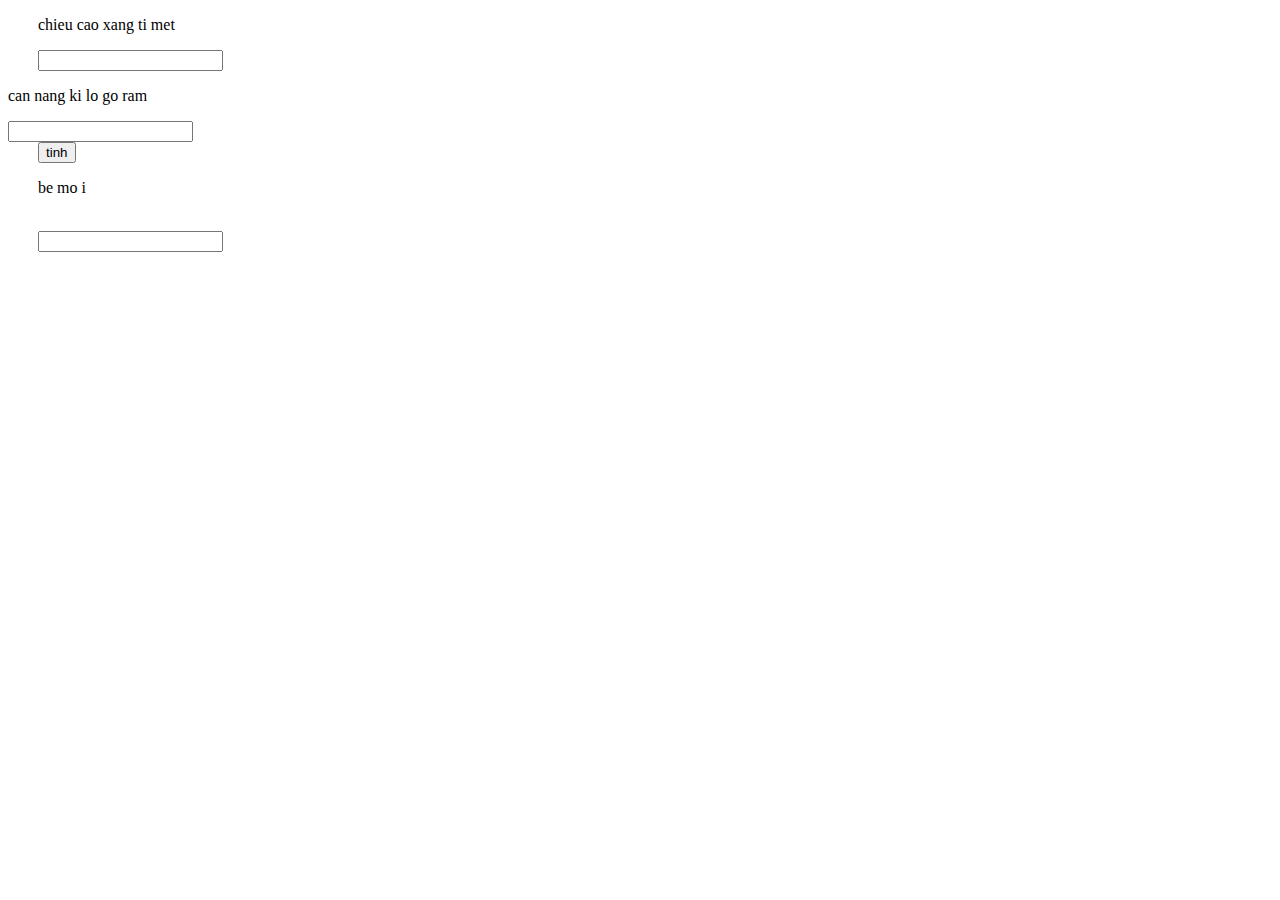
<file: jsintro/templates/index.html>
<!DOCTYPE html>
<html lang="en">
<head>
    <meta charset="UTF-8">
    <title>js</title>
    <link rel="stylesheet" href="http://www.w3schools.com/lib/w3.css">

</head>
<body>
<div class="w3-half" style="padding-left: 30px"><p>chieu cao xang ti met</p><input id="height"/><br></div>

<div class="w3-half"><p>can nang ki lo go ram</p><input id="weight"/><br></div>

<div style="padding-left: 30px;">
<button id="submit" onclick="tinhbmi()">tinh</button><br>
<p>be mo i</p><br><input id="bmi"/>
    </div>
<script type="text/javascript" src="../static/mein.js"></script>

</body>
</html>
</file>
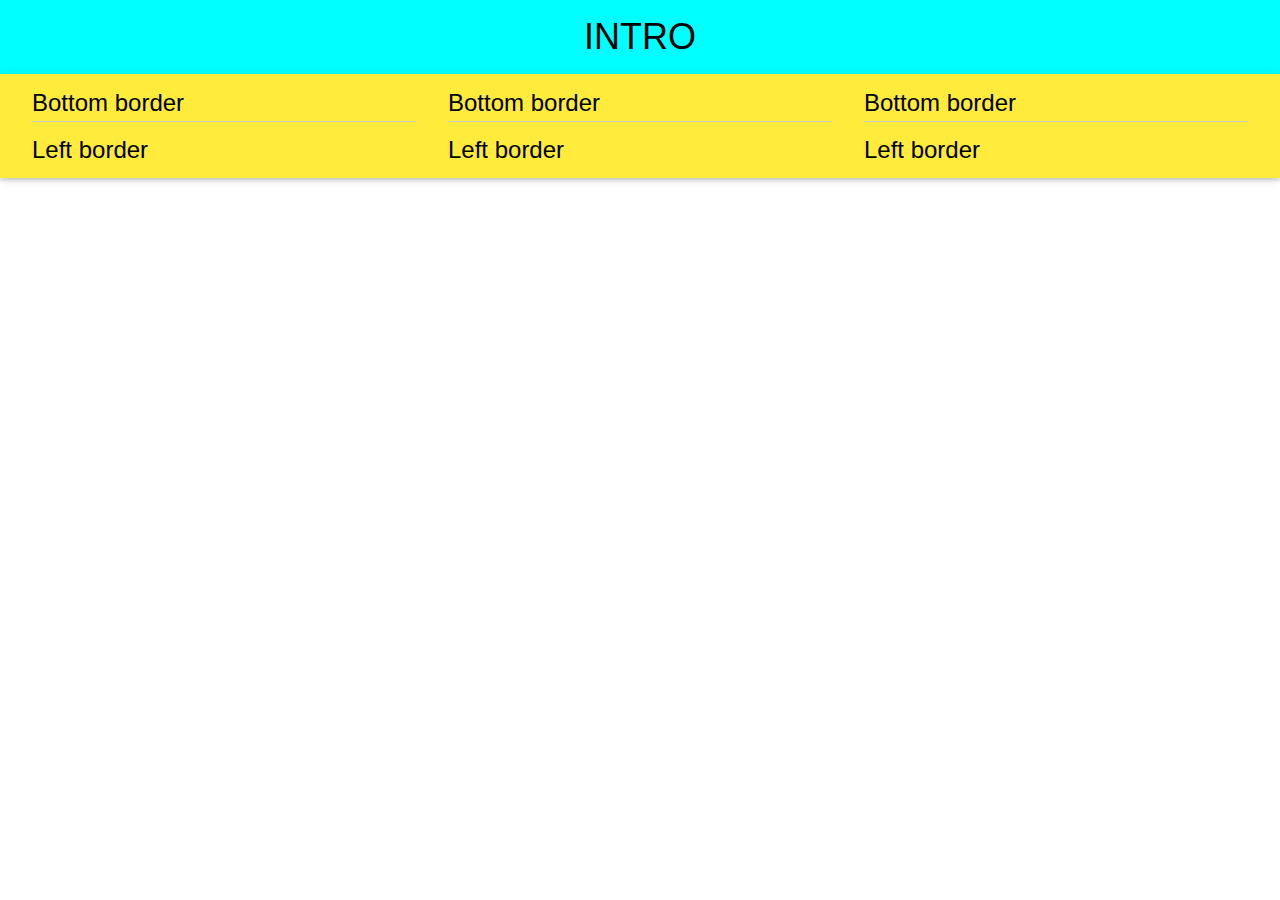
<file: flaskintro/templates/intro.html>
<!DOCTYPE html>
<html lang="en">
<head>
    <meta charset="UTF-8">
    <link rel="stylesheet" href="../static/w3.css">
    <link rel="stylesheet" type="text/css" href="../static/main.css">
    <title>intro</title>
</head>
<body>


  <div class="w3-container w3-card-4 w3-aqua">
      <h1 class="heading w3-center" >INTRO</h1>

  </div>

<div class="w3-card-2 w3-yellow w3-container ">

  <div class="w3-container w3-third w3-border-red">
    <h3 class="w3-border-bottom">Bottom border</h3>
    <h3 class="leftborder">Left border</h3>
  </div>

  <div class="w3-container w3-third w3-border-red">
    <h3 class="w3-border-bottom">Bottom border</h3>
    <h3 class="leftborder">Left border</h3>
  </div>

  <div class="w3-container  w3-third w3-border-red">
    <h3 class="w3-border-bottom">Bottom border</h3>
    <h3 class="leftborder">Left border</h3>
  </div>
</div>


</body>
</html>
</file>
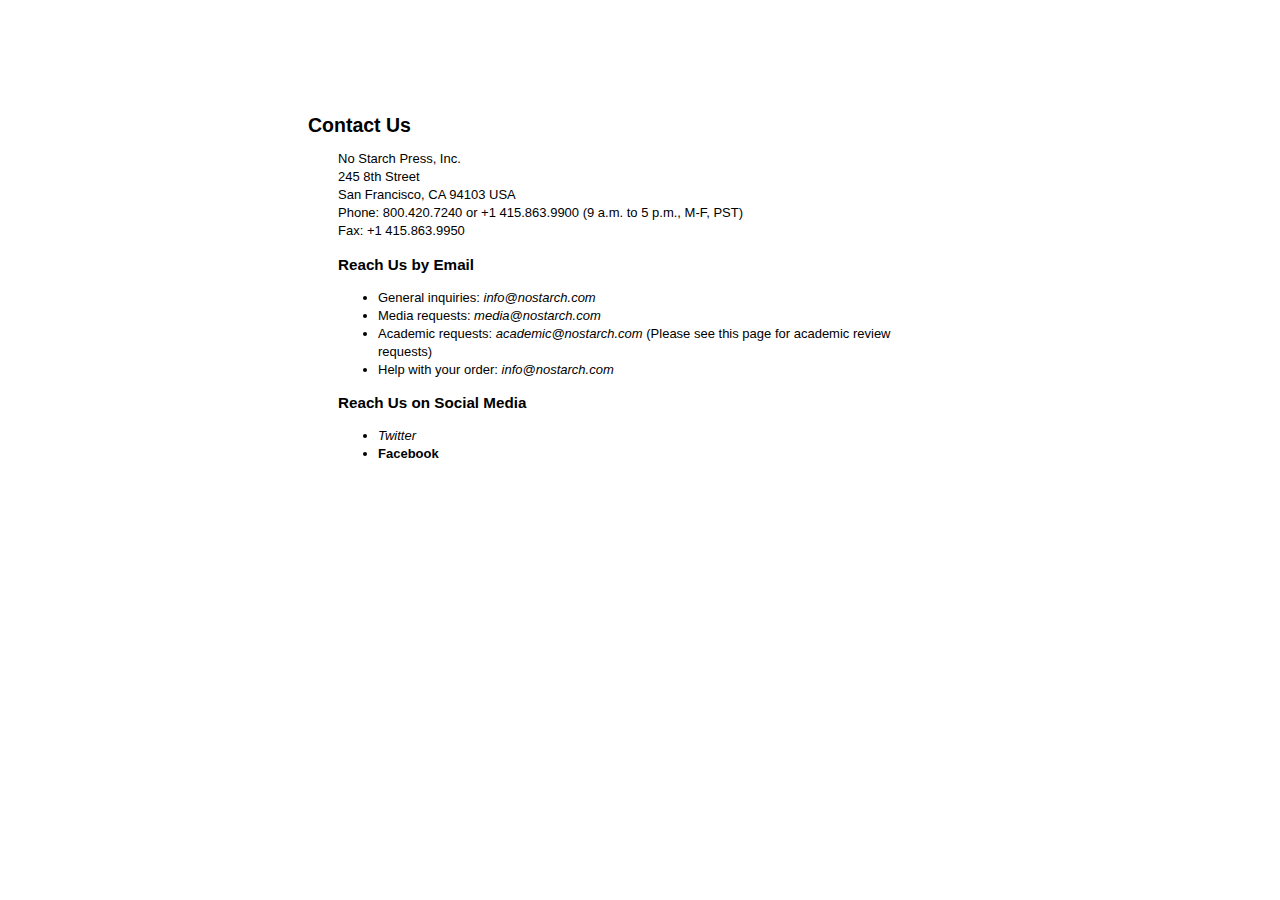
<file: flaskintro/templates/nostarch.html>
<!DOCTYPE html>
<html lang="en">
<head>
    <meta charset="UTF-8">
    <title>nostarch</title>
    <link rel="stylesheet" type="text/css" href="../static/nostarch.css">
</head>
<body>
 <div class="contact">
         <h2>Contact Us</h2>

     <div class="ljust30">

        <p>No Starch Press, Inc.<br>
        245 8th Street<br>
        San Francisco, CA 94103 USA <br>
        Phone: 800.420.7240 or +1 415.863.9900 (9 a.m. to 5 p.m., M-F, PST) <br>
        Fax: +1 415.863.9950</p>

        <h3>Reach Us by Email</h3>
         <ul>
            <li>General inquiries: <i>info@nostarch.com</i></li>
            <li>Media requests: <i>media@nostarch.com</i></li>
             <li>Academic requests: <i>academic@nostarch.com</i> (Please see this page for academic review requests)</li>
            <li>Help with your order: <i>info@nostarch.com</i></li>
         </ul>

         <h3>Reach Us on Social Media</h3>
        <ul>
             <li><i>Twitter</i></li>
             <li><a href="https://facebook.com/abcbcacab">Facebook</a></li>
        </ul>
     </div>
 </div>

</body>
</html>
</file>
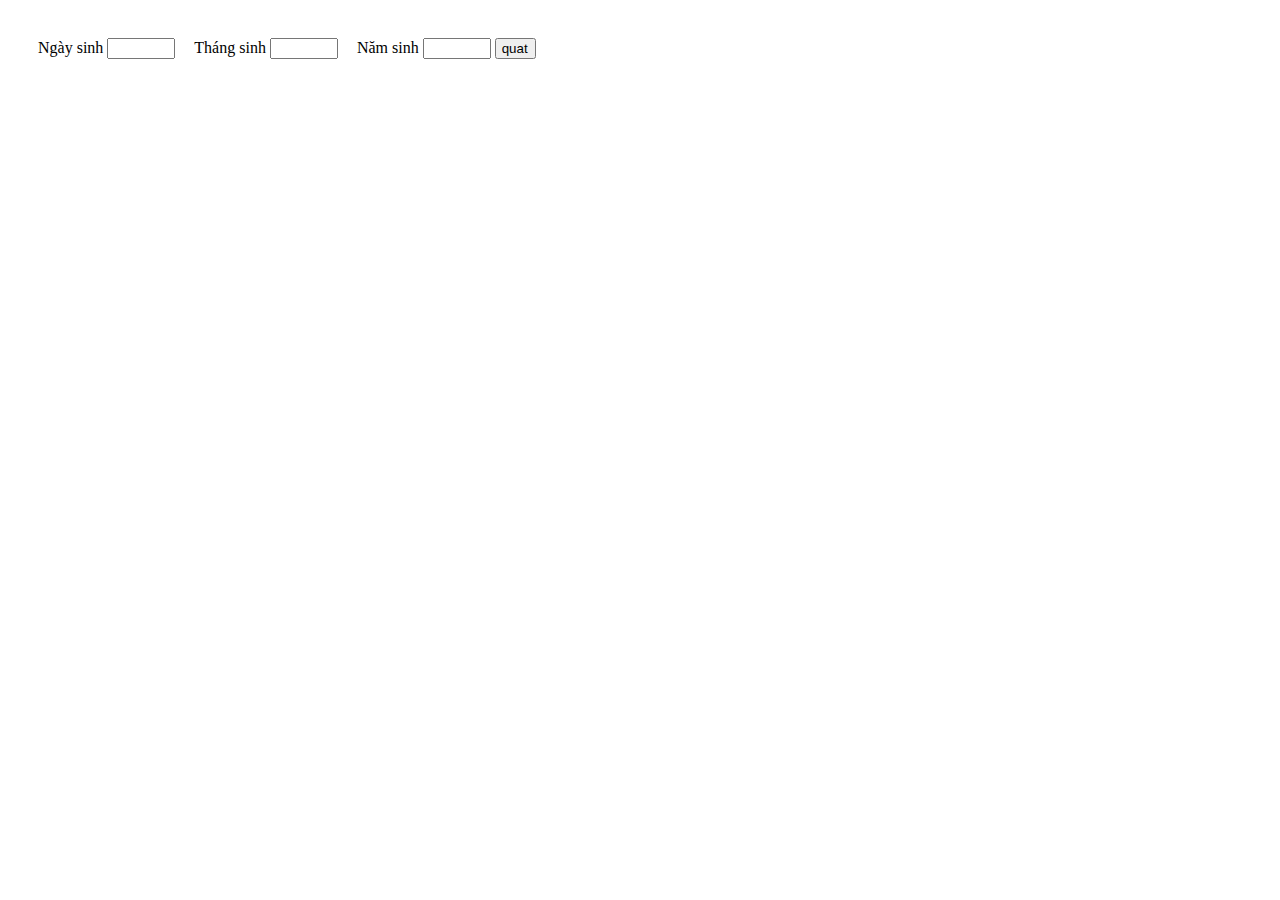
<file: jsintro/templates/cunghoangdao.html>
<!DOCTYPE html>
<html lang="en">
<head>
    <meta charset="UTF-8">
    <title>cung hoang dao</title>
    <link rel="stylesheet" href="http://www.w3schools.com/lib/w3.css">
    <style>
        #tinhcachp {
            margin-left: 20px;
            margin-right: 500px;
        }
        input {
            width: 60px;
        }
    </style>
</head>
<body>
<div style="padding:30px">
<label>Ngày sinh </label> <input type="number" id="ngaysinh">
<label style="padding-left: 15px">Tháng sinh </label><input type="number" id="thangsinh">
<label style="padding-left: 15px">Năm sinh </label><input type="number">
<button style="padding-left: 5px" onclick="cunghoangdao(document.getElementById('ngaysinh').value ,document.getElementById('thangsinh').value )">quat</button>
<h2 style="padding-top: 30px" id="cung"></h2><br>
<h3 id="tinhcachb"></h3><br>
<p id="tinhcachp"></p><br>

    </div>

<script type='text/javascript' src="../static/cunghoangdao.js"></script>


</body>
</html>
</file>
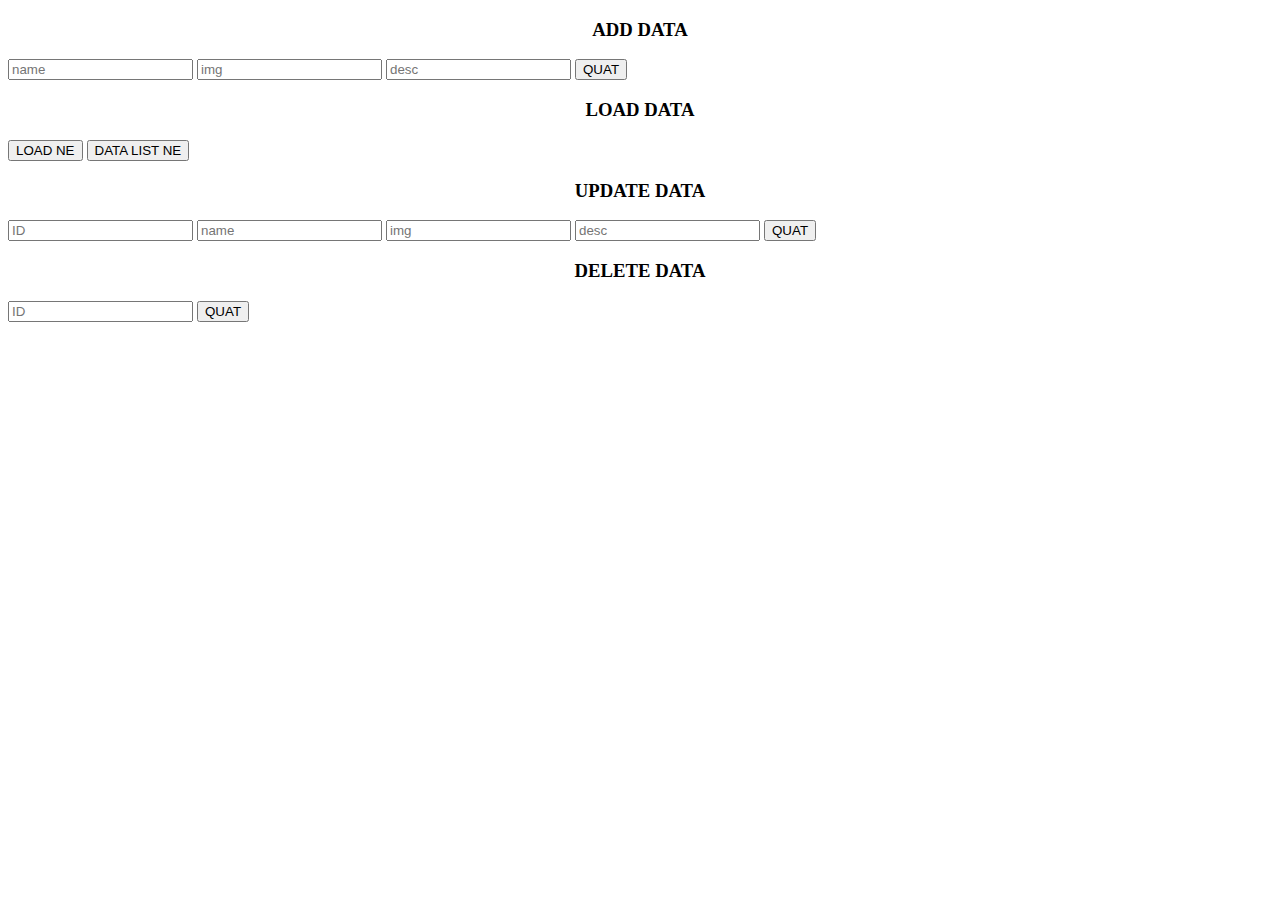
<file: restfulintro/templates/ajax.html>
<!DOCTYPE html>
<html lang="en">
<head>
    <link rel="stylesheet" href="http://www.w3schools.com/lib/w3.css">
    <script src="https://ajax.googleapis.com/ajax/libs/jquery/3.1.1/jquery.min.js"></script>
    <meta charset="UTF-8">
    <title>ajax</title>
    <style> ul li {display:inline}</style>
</head>
<body>
<div class="w3-container w3-padding w3-border">
    <div class="w3-quarter w3-container">
        <h3 class="w3-blue" align="center">ADD DATA</h3>
        <input type="text" id="zodiac-name" placeholder="name">
        <input type="text" id="zodiac-img" placeholder="img">
        <input type="text" id="zodiac-desc" placeholder="desc">
        <button onclick="addData()" >QUAT</button></div>

    <div class="w3-quarter w3-container">
        <h3 class="w3-blue" align="center">LOAD DATA</h3>
        <button onclick = loadData()>LOAD NE</button>
        <button id="data-list">DATA LIST NE</button>
    </div>

    <div class="w3-container w3-quarter">
        <h3 class="w3-blue" align="center">UPDATE DATA</h3>
        <input type="text" id="update-id" placeholder="ID">
        <input type="text" id="update-name" placeholder="name">
        <input type="text" id="update-img" placeholder="img">
        <input type="text" id="update-desc" placeholder="desc">
        <button onclick=updateData()>QUAT</button>
    </div>

     <div class="w3-container w3-quarter">
        <h3 class="w3-blue" align="center">DELETE DATA</h3>
        <input type="text" id="delete-id" placeholder="ID">
         <button onclick="deleteData()">QUAT</button>

    </div>

</div>
<div class="w3-container" id="bigdiv">

</div>


<script src="../static/ajax.js"></script>
</body>
</html>
</file>
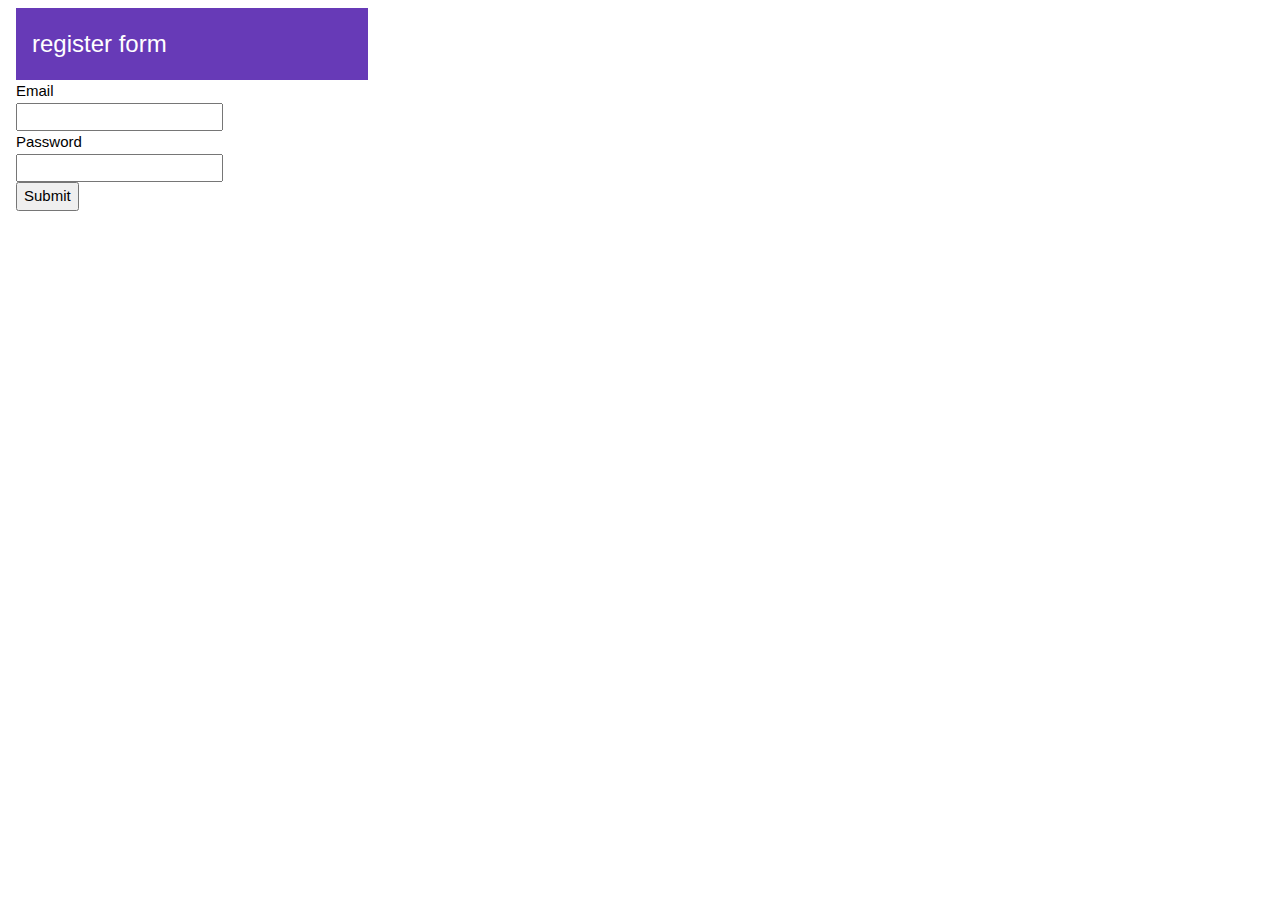
<file: ss7/templates/register.html>
<!DOCTYPE html>
<html lang="en">
<head>
    <meta charset="UTF-8">
    <link rel="stylesheet" type="text/css" href="../static/w3.css">
    <title>register</title>
</head>
<body>
    <form class="w3-container w3-form" method="post" action="{{ url_for("register")   }}" style="width: 30%">
        <div class="w3-container w3-padding w3-deep-purple">
            <h3>register form</h3> </div>

        <label for="email">Email </label><br>
        <input type="text" name="email"><br>
        <label for="password">Password   </label><br>
        <input type="password" name="password"> <br>
        <input type="submit" >

    </form>
</body>
</html>
</file>
<file: flaskintro/static/main.css>
p.leftborder {
    border-left-style: ridge;
    border-left-width: 5px;
}
</file>
<file: flaskintro/static/nostarch.css>
.ljust30 {
    margin-left: 30px;
}

div.contact {
    position: relative;
    left: 300px;
    top: 100px;
    width: 600px;
    height: 300px;
    font-size: 13px;
    line-height: 18px;
    font-family: 'Arial','Verdana','sans-serif';

}

a{
    color: black;
    font-weight: bold;
    text-decoration: none;

}
a:hover{
    text-decoration: underline;
}
</file>
